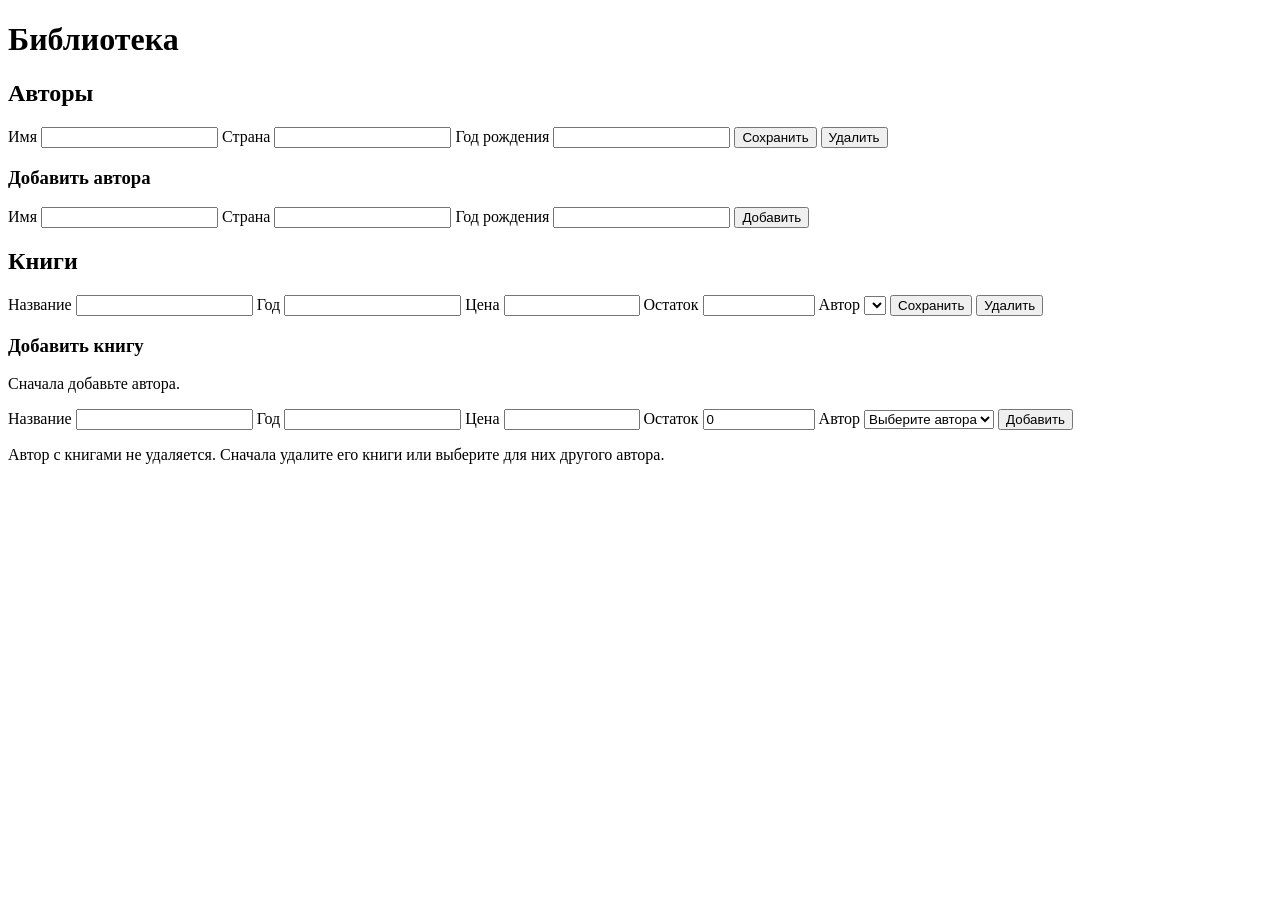
<file: 02-spring/src/main/resources/templates/library.html>
<!DOCTYPE html>
<html lang="ru" xmlns:th="http://www.thymeleaf.org">
<head>
    <meta charset="UTF-8">
    <meta name="viewport" content="width=device-width, initial-scale=1">
    <title>Библиотека - Spring MVC</title>
    <link rel="stylesheet" th:href="@{/style.css}">
</head>
<body>
<h1>Библиотека</h1>
<h2>Авторы</h2>
<form method="post" th:action="@{/authors}" th:each="author : ${authors}">
    <input type="hidden" name="id" th:value="${author.id}">
    <label>Имя <input name="name" required maxlength="120" th:value="${author.name}"></label>
    <label>Страна <input name="country" required maxlength="80" th:value="${author.country}"></label>
    <label>Год рождения <input name="birthYear" type="number" required min="1" th:value="${author.birthYear}"></label>
    <button name="operation" value="save">Сохранить</button>
    <button name="operation" value="delete" formnovalidate>Удалить</button>
</form>
<h3>Добавить автора</h3>
<form method="post" th:action="@{/authors}">
    <label>Имя <input name="name" required maxlength="120"></label>
    <label>Страна <input name="country" required maxlength="80"></label>
    <label>Год рождения <input name="birthYear" type="number" required min="1"></label>
    <button name="operation" value="save">Добавить</button>
</form>

<h2>Книги</h2>
<form method="post" th:action="@{/books}" th:each="book : ${books}">
    <input type="hidden" name="id" th:value="${book.id}">
    <label>Название <input name="title" required maxlength="160" th:value="${book.title}"></label>
    <label>Год <input name="publishedYear" type="number" required min="1" th:value="${book.publishedYear}"></label>
    <label>Цена <input name="price" type="number" required min="0" step="0.01" max="9999999999.99" th:value="${book.price}"></label>
    <label>Остаток <input name="stock" type="number" required min="0" max="2147483647" th:value="${book.stock}"></label>
    <label>Автор
        <select name="authorId" required>
            <option th:each="author : ${authors}" th:value="${author.id}" th:text="${author.name}"
                    th:selected="${author.id == book.author.id}"></option>
        </select>
    </label>
    <button name="operation" value="save">Сохранить</button>
    <button name="operation" value="delete" formnovalidate>Удалить</button>
</form>
<h3>Добавить книгу</h3>
<p th:if="${authors.isEmpty()}">Сначала добавьте автора.</p>
<form method="post" th:action="@{/books}">
    <label>Название <input name="title" required maxlength="160"></label>
    <label>Год <input name="publishedYear" type="number" required min="1"></label>
    <label>Цена <input name="price" type="number" required min="0" step="0.01" max="9999999999.99"></label>
    <label>Остаток <input name="stock" type="number" required min="0" max="2147483647" value="0"></label>
    <label>Автор
        <select name="authorId" required>
            <option value="">Выберите автора</option>
            <option th:each="author : ${authors}" th:value="${author.id}" th:text="${author.name}"></option>
        </select>
    </label>
    <button name="operation" value="save">Добавить</button>
</form>
<p>Автор с книгами не удаляется. Сначала удалите его книги или выберите для них другого автора.</p>
</body>
</html>
</file>
